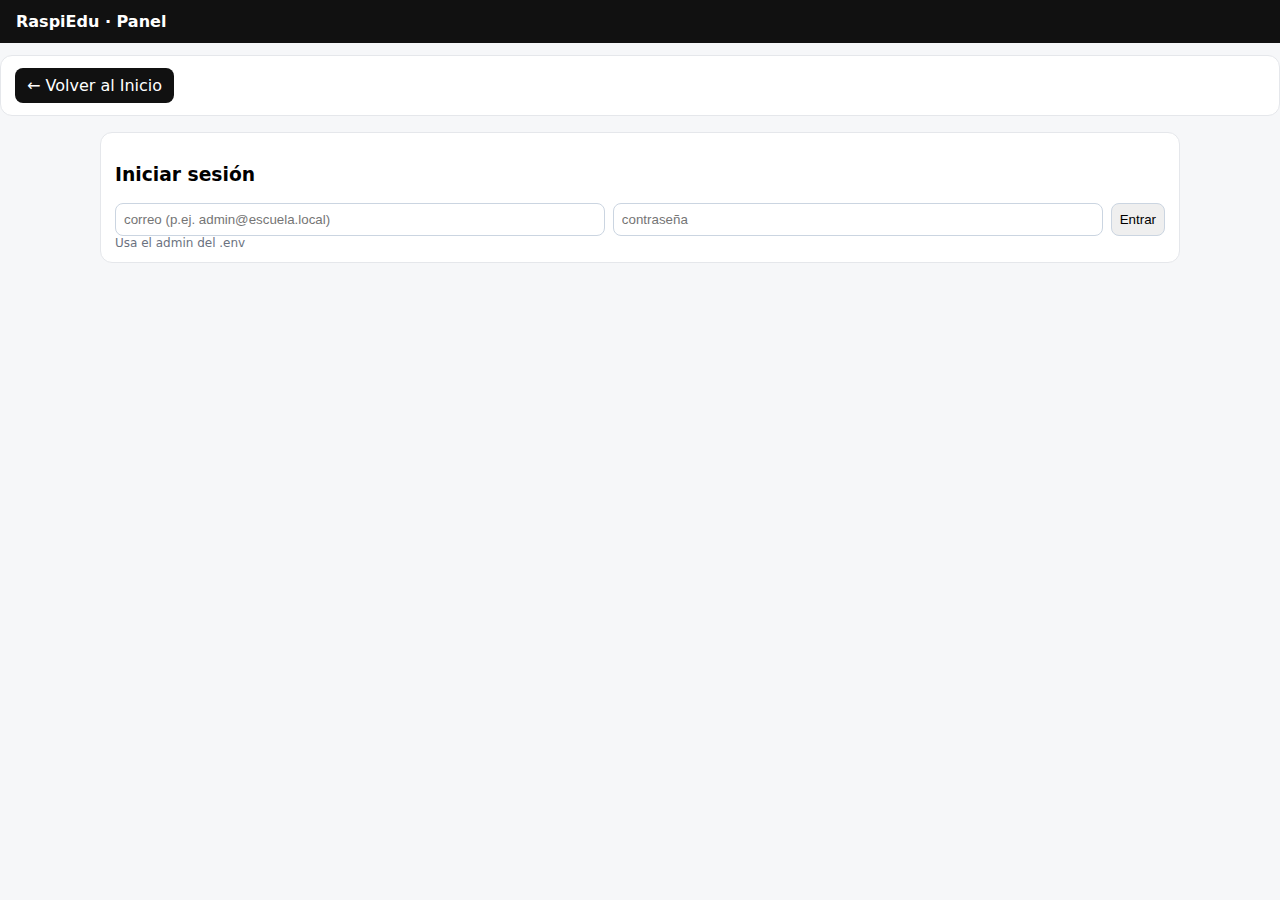
<file: backend/app/static/ui/index.html>
<!doctype html>
<html lang="es">
<head>
<meta charset="utf-8" />
<meta name="viewport" content="width=device-width, initial-scale=1" />
<title>RaspiEdu · Panel</title>
<style>
  body{font-family:system-ui,Segoe UI,Arial,sans-serif;margin:0;background:#f6f7f9}
  header{background:#111;color:#fff;padding:12px 16px;font-weight:700}
  main{max-width:1080px;margin:16px auto;padding:0 12px}
  .card{background:#fff;border:1px solid #e5e7eb;border-radius:12px;padding:12px 14px;margin:12px 0}
  .row{display:flex;gap:8px;flex-wrap:wrap}
  input,select,button{padding:8px;border:1px solid #cbd5e1;border-radius:8px}
  button{cursor:pointer}
  .btn{display:inline-block;background:#111;color:#fff;padding:8px 12px;border-radius:8px;text-decoration:none}
  .muted{color:#6b7280;font-size:12px}
  .ok{color:#15803d}.err{color:#b91c1c}
  .hidden{display:none}
  table{width:100%;border-collapse:collapse}
  th,td{padding:8px;border-bottom:1px solid #eee;text-align:left;vertical-align:top}
  th{background:#f3f4f6}
  .tabs{display:flex;gap:8px;margin:8px 0;flex-wrap:wrap}
  .tab{padding:8px 10px;background:#e5e7eb;border-radius:20px;cursor:pointer}
  .tab.active{background:#111;color:#fff}
  .right{margin-left:auto}
</style>
</head>
<body>
<header>RaspiEdu · Panel</header>
<div class="card"><a class="btn" href="/static/site/index.html">← Volver al Inicio</a></div>

<main>
  <!-- Login -->
  <div class="card" id="loginCard">
    <h3>Iniciar sesión</h3>
    <div class="row">
      <input id="email" type="email" placeholder="correo (p.ej. admin@escuela.local)" style="flex:1" />
      <input id="password" type="password" placeholder="contraseña" style="flex:1" />
      <button id="loginBtn">Entrar</button>
    </div>
    <div class="muted">Usa el admin del .env</div>
    <div id="loginMsg" class="muted"></div>
  </div>

  <!-- Barra -->
  <div id="bar" class="card hidden">
    <div class="row" style="align-items:center;justify-content:space-between">
      <div>
        <span class="muted">Autenticado.</span>
        <button id="logoutBtn">Salir</button>
      </div>
      <div class="tabs">
        <div class="tab active" data-tab="grades">Grados</div>
        <div class="tab" data-tab="subjects">Materias</div>
        <div class="tab" data-tab="classrooms">Aulas</div>
        <div class="tab" data-tab="users">Usuarios</div>
        <div class="tab" data-tab="enroll">Matrícula</div>
        <div class="tab" data-tab="assign">Docentes↔Aulas</div>
      </div>
    </div>
  </div>

  <!-- Grados -->
  <div id="tab-grades" class="card hidden">
    <h3>Grados y paralelos</h3>
    <div class="row">
      <label>Año lectivo</label>
      <select id="schoolYear"></select>
      <input id="grado" type="number" min="1" max="7" placeholder="Grado 1..7" />
      <input id="paralelo" placeholder="Paralelo (A..Z)" />
      <button id="addGradeBtn">Crear</button>
      <span class="muted">Crear y borrar grados/paralelos por año lectivo.</span>
    </div>
    <div id="gradesMsg" class="muted"></div>
    <table id="gradesTbl">
      <thead><tr><th>ID</th><th>Grado</th><th>Paralelo</th><th>Año</th><th>Acciones</th></tr></thead>
      <tbody></tbody>
    </table>
  </div>

  <!-- Materias -->
  <div id="tab-subjects" class="card hidden">
    <h3>Materias</h3>
    <div class="row">
      <input id="materia" placeholder="Nombre (Matemática, Lengua...)" style="flex:1" />
      <button id="addSubjectBtn">Crear</button>
    </div>
    <div id="subjectsMsg" class="muted"></div>
    <table id="subjectsTbl"><thead><tr><th>ID</th><th>Nombre</th><th>Acciones</th></tr></thead><tbody></tbody></table>
  </div>

  <!-- Aulas -->
  <div id="tab-classrooms" class="card hidden">
    <h3>Aulas (Grado + Materia)</h3>
    <div class="row">
      <select id="gradeSel"></select>
      <select id="subjSel"></select>
      <button id="addClassroomBtn">Crear</button>
    </div>
    <div id="classroomsMsg" class="muted"></div>
    <table id="classroomsTbl"><thead><tr><th>ID</th><th>Grado</th><th>Paralelo</th><th>Materia</th><th>Acciones</th></tr></thead><tbody></tbody></table>
  </div>

  <!-- Usuarios -->
  <div id="tab-users" class="card hidden">
    <h3>Usuarios</h3>
    <div class="row">
      <input id="uNombres" placeholder="Nombres" />
      <input id="uApellidos" placeholder="Apellidos" />
      <input id="uEmail" type="email" placeholder="correo" />
      <select id="uRole">
        <option value="docente">docente</option>
        <option value="estudiante">estudiante</option>
        <option value="admin">admin</option>
      </select>
      <input id="uPass" type="password" placeholder="contraseña" />
      <button id="addUserBtn">Crear</button>
    </div>
    <div id="usersMsg" class="muted"></div>

    <div class="row" style="align-items:center">
      <label>Filtrar por rol</label>
      <select id="filterRole">
        <option value="">todos</option>
        <option value="admin">admin</option>
        <option value="docente">docente</option>
        <option value="estudiante">estudiante</option>
      </select>
      <button id="reloadUsers">Refrescar</button>
    </div>
    <table id="usersTbl"><thead><tr><th>ID</th><th>Apellidos</th><th>Nombres</th><th>Rol</th><th>Email</th><th>Acciones</th></tr></thead><tbody></tbody></table>
  </div>

  <!-- Matrícula -->
  <div id="tab-enroll" class="card hidden">
    <h3>Matricular estudiante en un grado</h3>
    <div class="row">
      <select id="enrStudent"></select>
      <select id="enrGrade"></select>
      <button id="doEnroll">Matricular</button>
      <button id="doUnenroll">Desmatricular</button>
    </div>
    <div class="muted">Cada estudiante pertenece a un único grado-paralelo por año lectivo.</div>
  </div>

  <!-- Asignación Docentes ↔ Aulas -->
  <div id="tab-assign" class="card hidden">
    <h3>Asignar/retirar docentes en aulas</h3>
    <div class="row">
      <select id="asgTeacher"></select>
      <select id="asgClassroom"></select>
      <button id="doAssign">Asignar</button>
      <button id="doUnassign">Retirar</button>
    </div>
    <div class="muted">Un docente puede estar en múltiples aulas.</div>
  </div>
</main>

<script>
const BASE = location.origin.replace(/\/$/,'');
const $ = sel => document.querySelector(sel);
const msg = (id, txt, ok=false)=>{ const el=$(id); el.textContent=txt; el.className=(ok?'ok ':'err ')+'muted'; };
const token = ()=> localStorage.getItem('jwt')||'';

function show(id, yes){ const el=$(id); el.classList.toggle('hidden', !yes); }
function setTab(name){
  document.querySelectorAll('.tab').forEach(t=>t.classList.toggle('active', t.dataset.tab===name));
  show('#tab-grades', name==='grades');
  show('#tab-subjects', name==='subjects');
  show('#tab-classrooms', name==='classrooms');
  show('#tab-users', name==='users');
  show('#tab-enroll', name==='enroll');
  show('#tab-assign', name==='assign');
}

async function api(path, opts={}){
  const headers = Object.assign({'Content-Type':'application/json'}, opts.headers||{});
  if(token()) headers['Authorization']='Bearer '+token();
  const res = await fetch(BASE+path, Object.assign({}, opts, {headers}));
  if(!res.ok){
    const text = await res.text().catch(()=>res.statusText);
    throw new Error(res.status+' '+text);
  }
  const ct = res.headers.get('content-type')||'';
  return ct.includes('application/json') ? res.json() : res.text();
}

// --- login ---
$('#loginBtn').onclick = async ()=>{
  const email=$('#email').value.trim(), password=$('#password').value;
  try{
    const data = await api('/users/login',{method:'POST', body:JSON.stringify({email,password})});
    localStorage.setItem('jwt', data.access_token);
    $('#loginMsg').textContent='';
    show('#loginCard', false);
    show('#bar', true);
    setTab('grades');
    refreshAll();
  }catch(e){ msg('#loginMsg', e.message); }
};
$('#logoutBtn').onclick = ()=>{
  localStorage.removeItem('jwt');
  show('#bar', false);
  ['#tab-grades','#tab-subjects','#tab-classrooms','#tab-users','#tab-enroll','#tab-assign'].forEach(id=>show(id,false));
  show('#loginCard', true);
};

// --- tabs ---
document.querySelectorAll('.tab').forEach(t=>{
  t.onclick=()=>{ setTab(t.dataset.tab); refreshAll(); };
});

// --- helpers ---
function populateYears(){
  const yearSel = $('#schoolYear');
  if(!yearSel) return;
  const y0 = new Date().getFullYear();
  yearSel.innerHTML='';
  for(let y=y0; y<=2050; y++){
    const o=document.createElement('option'); o.value=y; o.textContent=y; yearSel.appendChild(o);
  }
}
function fillSelect(sel, rows, labelFn, valueFn='id'){
  sel.innerHTML='';
  rows.forEach(r=>{
    const o=document.createElement('option');
    o.value = typeof valueFn==='function' ? valueFn(r) : r[valueFn];
    o.textContent = labelFn(r);
    sel.appendChild(o);
  });
}

// --- grades ---
async function loadGrades(){
  const rows = await api('/classes/grades');
  const tb = $('#gradesTbl tbody'); tb.innerHTML='';
  rows.forEach(r=>{
    const tr=document.createElement('tr');
    tr.innerHTML=`<td>${r.id}</td><td>${r.grado}</td><td>${r.paralelo}</td><td>${r.school_year??''}</td>
      <td>
        <button class="detG" data-id="${r.id}">Detalle</button>
        <button class="delG" data-id="${r.id}">Borrar</button>
      </td>`;
    tb.appendChild(tr);
  });
  const gsel = $('#gradeSel'); if(gsel){ fillSelect(gsel, rows, r=>`${r.grado}${r.paralelo} (${r.school_year})`); }
  const enrG = $('#enrGrade'); if(enrG){ fillSelect(enrG, rows, r=>`${r.grado}${r.paralelo} (${r.school_year})`); }
}
$('#gradesTbl').onclick = async (e)=>{
  const id = e.target.dataset?.id;
  if(!id) return;
  if(e.target.classList.contains('delG')){
    if(!confirm('¿Borrar grado? Se eliminarán aulas y matrículas relacionadas.')) return;
    try{ await api(`/classes/grades/${id}`,{method:'DELETE'}); await loadGrades(); }catch(err){ alert(err.message); }
  }
  if(e.target.classList.contains('detG')){
    try{ const d=await api(`/classes/grades/${id}/detail`); alert(JSON.stringify(d,null,2)); }catch(err){ alert(err.message); }
  }
};
$('#addGradeBtn').onclick = async ()=>{
  const grado = Number($('#grado').value);
  const paralelo = ($('#paralelo').value||'').trim().toUpperCase();
  const school_year = Number($('#schoolYear').value);
  try{
    await api('/classes/grades',{method:'POST',body:JSON.stringify({grado,paralelo,school_year})});
    msg('#gradesMsg','Creado',true);
    $('#grado').value=''; $('#paralelo').value='';
    await loadGrades();
  }catch(e){ msg('#gradesMsg', e.message); }
};

// --- subjects ---
async function loadSubjects(){
  const rows = await api('/classes/subjects');
  const tb = $('#subjectsTbl tbody'); tb.innerHTML='';
  rows.forEach(r=>{
    const tr=document.createElement('tr');
    tr.innerHTML=`<td>${r.id}</td><td>${r.nombre}</td><td><button class="delS" data-id="${r.id}">Borrar</button></td>`;
    tb.appendChild(tr);
  });
  const ssel = $('#subjSel'); if(ssel){ fillSelect(ssel, rows, r=>r.nombre); }
}
$('#subjectsTbl').onclick = async (e)=>{
  const id = e.target.dataset?.id;
  if(e.target.classList.contains('delS')){
    if(!confirm('¿Borrar materia?')) return;
    try{ await api(`/classes/subjects/${id}`,{method:'DELETE'}); await loadSubjects(); }catch(err){ alert(err.message); }
  }
};
$('#addSubjectBtn').onclick = async ()=>{
  const nombre=$('#materia').value.trim();
  try{ await api('/classes/subjects',{method:'POST',body:JSON.stringify({nombre})});
       msg('#subjectsMsg','Creada',true); $('#materia').value=''; await loadSubjects();
  }catch(e){ msg('#subjectsMsg', e.message); }
};

// --- classrooms ---
async function loadClassrooms(){
  const rows = await api('/classes/classrooms');
  const tb = $('#classroomsTbl tbody'); tb.innerHTML='';
  const grades = await api('/classes/grades');
  const subs = await api('/classes/subjects');
  const gmap = Object.fromEntries(grades.map(g=>[g.id,g]));
  const smap = Object.fromEntries(subs.map(s=>[s.id,s]));
  rows.forEach(r=>{
    const g=gmap[r.grade_id]||{}, s=smap[r.subject_id]||{};
    const tr=document.createElement('tr');
    tr.innerHTML=`<td>${r.id}</td><td>${g.grado||''}</td><td>${g.paralelo||''}</td><td>${s.nombre||''}</td>
      <td><button class="delC" data-id="${r.id}">Borrar</button></td>`;
    tb.appendChild(tr);
  });
  const asgC = $('#asgClassroom'); if(asgC){ fillSelect(asgC, rows, r=>`Aula ${r.id} · Grado ${ (gmap[r.grade_id]||{}).grado || '' }${ (gmap[r.grade_id]||{}).paralelo || '' } · ${ (smap[r.subject_id]||{}).nombre || '' }`); }
}
$('#classroomsTbl').onclick = async (e)=>{
  const id = e.target.dataset?.id;
  if(e.target.classList.contains('delC')){
    if(!confirm('¿Borrar aula?')) return;
    try{ await api(`/classes/classrooms/${id}`,{method:'DELETE'}); await loadClassrooms(); }catch(err){ alert(err.message); }
  }
};
$('#addClassroomBtn').onclick = async ()=>{
  const grade_id=Number($('#gradeSel').value), subject_id=Number($('#subjSel').value);
  try{ await api('/classes/classrooms',{method:'POST',body:JSON.stringify({grade_id,subject_id})});
       msg('#classroomsMsg','Creada',true); await loadClassrooms();
  }catch(e){ msg('#classroomsMsg', e.message); }
};

// --- users ---
async function loadUsers(){
  const role = $('#filterRole').value;
  const rows = await api('/users'+(role?`?role=${encodeURIComponent(role)}`:''));
  const tb = $('#usersTbl tbody'); tb.innerHTML='';
  rows.forEach(u=>{
    const tr=document.createElement('tr');
    tr.innerHTML=`<td>${u.id}</td><td>${u.apellidos||''}</td><td>${u.nombres||''}</td><td>${u.role}</td><td>${u.email}</td>
      <td><button class="delU" data-id="${u.id}">Borrar</button></td>`;
    tb.appendChild(tr);
  });
  const students = rows.filter(u=>u.role==='estudiante');
  const teachers = rows.filter(u=>u.role==='docente' || u.role==='admin');
  if($('#enrStudent')) fillSelect($('#enrStudent'), students, u=>`${u.apellidos} ${u.nombres} (${u.email})`);
  if($('#asgTeacher')) fillSelect($('#asgTeacher'), teachers, u=>`${u.apellidos} ${u.nombres} (${u.email})`);
}
$('#usersTbl').onclick = async (e)=>{
  const id = e.target.dataset?.id;
  if(e.target.classList.contains('delU')){
    if(!confirm('¿Borrar usuario?')) return;
    try{ await api(`/users/${id}`,{method:'DELETE'}); await loadUsers(); }catch(err){ alert(err.message); }
  }
};
$('#addUserBtn').onclick = async ()=>{
  const payload={
    nombres:$('#uNombres').value.trim(),
    apellidos:$('#uApellidos').value.trim(),
    email:$('#uEmail').value.trim(),
    role:$('#uRole').value,
    password:$('#uPass').value
  };
  try{ await api('/users/create',{method:'POST',body:JSON.stringify(payload)});
       msg('#usersMsg','Usuario creado',true);
       ['#uNombres','#uApellidos','#uEmail','#uPass'].forEach(id=>$(id).value='');
       await loadUsers();
  }catch(e){ msg('#usersMsg', e.message); }
};
$('#reloadUsers').onclick = loadUsers;

// --- enrollment ---
$('#doEnroll').onclick = async ()=>{
  const uid = $('#enrStudent').value, gid = $('#enrGrade').value;
  try{ await api(`/classes/grades/${gid}/enroll/${uid}`,{method:'POST'}); alert('Matriculado'); }
  catch(e){ alert(e.message); }
};
$('#doUnenroll').onclick = async ()=>{
  const uid = $('#enrStudent').value, gid = $('#enrGrade').value;
  try{ await api(`/classes/grades/${gid}/enroll/${uid}`,{method:'DELETE'}); alert('Desmatriculado'); }
  catch(e){ alert(e.message); }
};

// --- assign teachers ---
$('#doAssign').onclick = async ()=>{
  const tid = $('#asgTeacher').value, cid = $('#asgClassroom').value;
  try{ await api(`/classes/classrooms/${cid}/teachers/${tid}`,{method:'POST'}); alert('Asignado'); }
  catch(e){ alert(e.message); }
};
$('#doUnassign').onclick = async ()=>{
  const tid = $('#asgTeacher').value, cid = $('#asgClassroom').value;
  try{ await api(`/classes/classrooms/${cid}/teachers/${tid}`,{method:'DELETE'}); alert('Retirado'); }
  catch(e){ alert(e.message); }
};

// --- init ---
function refreshAll(){
  if(!token()) return;
  loadGrades(); loadSubjects(); loadClassrooms(); loadUsers();
}
populateYears();
document.getElementById('filterRole').value='';
if(token()){ show('#loginCard', false); show('#bar', true); setTab('grades'); refreshAll(); }
</script>
</body>
</html>
</file>
